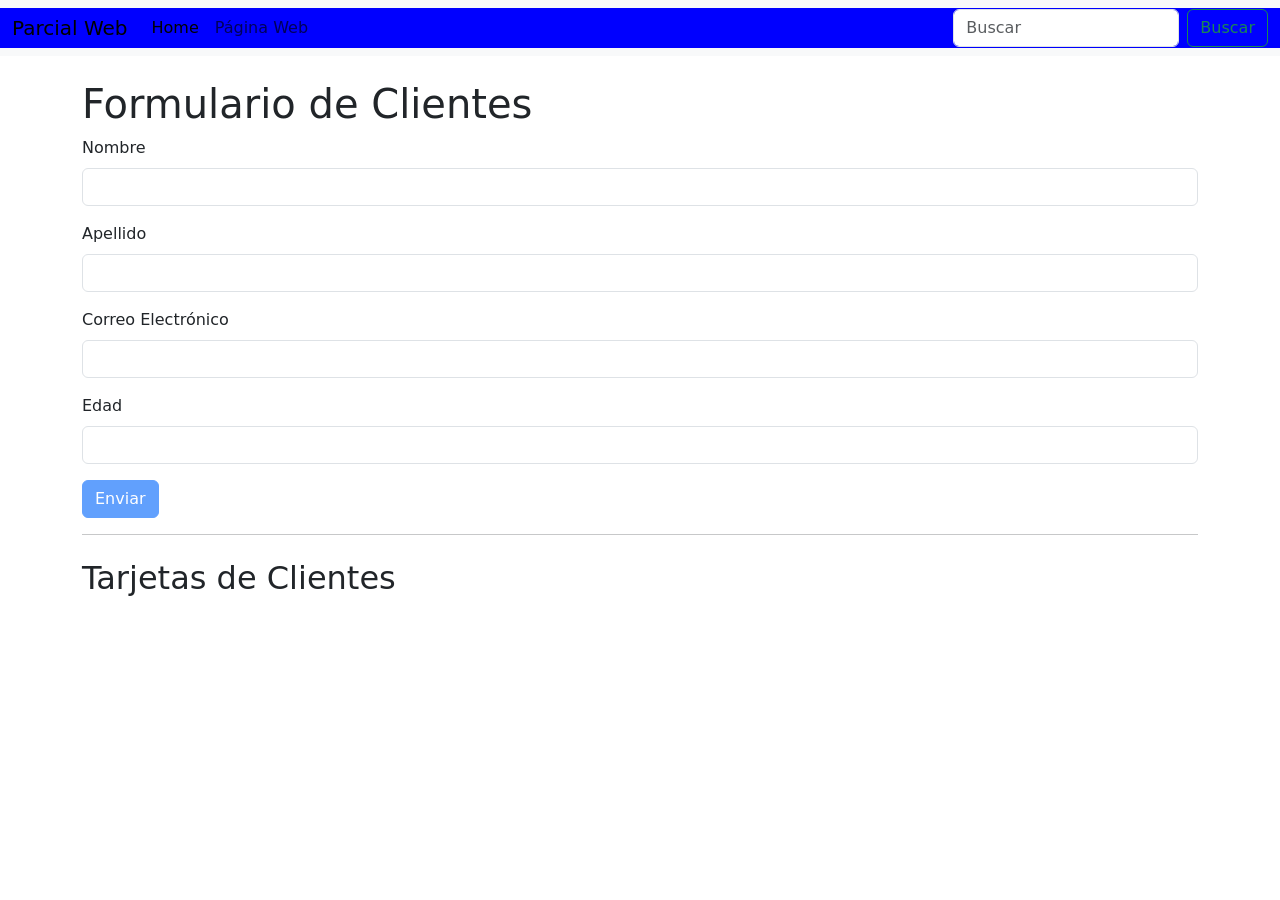
<file: formulario.html>
<!doctype html>
<html lang="en">

<head>
  <meta charset="utf-8">
  <meta name="viewport" content="width=device-width, initial-scale=1">
  <title>Parcial Web - Formulario</title>
  <link href="https://cdn.jsdelivr.net/npm/bootstrap@5.3.6/dist/css/bootstrap.min.css" rel="stylesheet"
    integrity="sha384-4Q6Gf2aSP4eDXB8Miphtr37CMZZQ5oXLH2yaXMJ2w8e2ZtHTl7GptT4jmndRuHDT" crossorigin="anonymous">
  <link rel="stylesheet" href="style.css">
</head>

<body>
  <nav class="navbar navbar-expand-lg bg-body-tertiary">
    <div class="container-fluid">
      <a class="navbar-brand" href="#">Parcial Web</a>
      <button class="navbar-toggler" type="button" data-bs-toggle="collapse"
        data-bs-target="#navbarSupportedContent" aria-controls="navbarSupportedContent" aria-expanded="false"
        aria-label="Toggle navigation">
        <span class="navbar-toggler-icon"></span>
      </button>
      <div class="collapse navbar-collapse" id="navbarSupportedContent">
        <ul class="navbar-nav me-auto mb-2 mb-lg-0">
          <li class="nav-item">
            <a class="nav-link active" aria-current="page" href="#">Home</a>
          </li>
          <li class="nav-item">
            <a class="nav-link" href="index.html">Página Web</a>
          </li>
        </ul>
        <form class="d-flex" role="search">
          <input class="form-control me-2" type="search" placeholder="Buscar" aria-label="Search">
          <button class="btn btn-outline-success" type="submit">Buscar</button>
        </form>
      </div>
    </div>
  </nav>

  <div class="container mt-4">
    <h1>Formulario de Clientes</h1>
    <form id="formularioCliente">
      <div class="mb-3">
        <label for="nombres" class="form-label">Nombre</label>
        <input type="text" class="form-control" id="nombres" required>
      </div>
      <div class="mb-3">
        <label for="apellidos" class="form-label">Apellido</label>
        <input type="text" class="form-control" id="apellidos" required>
      </div>
      <div class="mb-3">
        <label for="correo" class="form-label">Correo Electrónico</label>
        <input type="email" class="form-control" id="correo" required>
      </div>
      <div class="mb-3">
        <label for="edad" class="form-label">Edad</label>
        <input type="number" class="form-control" id="edad" required>
      </div>
      <button type="submit" class="btn btn-primary" id="btnEnviar" disabled>Enviar</button>
    </form>

    <hr>

    <h2 class="mt-4">Tarjetas de Clientes</h2>
    <div class="row" id="tarjetasClientes"></div>
  </div>

  <script src="https://cdn.jsdelivr.net/npm/bootstrap@5.3.6/dist/js/bootstrap.bundle.min.js"
    integrity="sha384-j1CDi7MgGQ12Z7Qab0qlWQ/Qqz24Gc6BM0thvEMVjHnfYGF0rmFCozFSxQBxwHKO"
    crossorigin="anonymous"></script>
  <script src="app.js"></script>
</body>

</html>
</file>
<file: style.css>
.container-fluid{

    background-color: blue;
}

.d-flex{

    background-color: blue;
}
</file>
